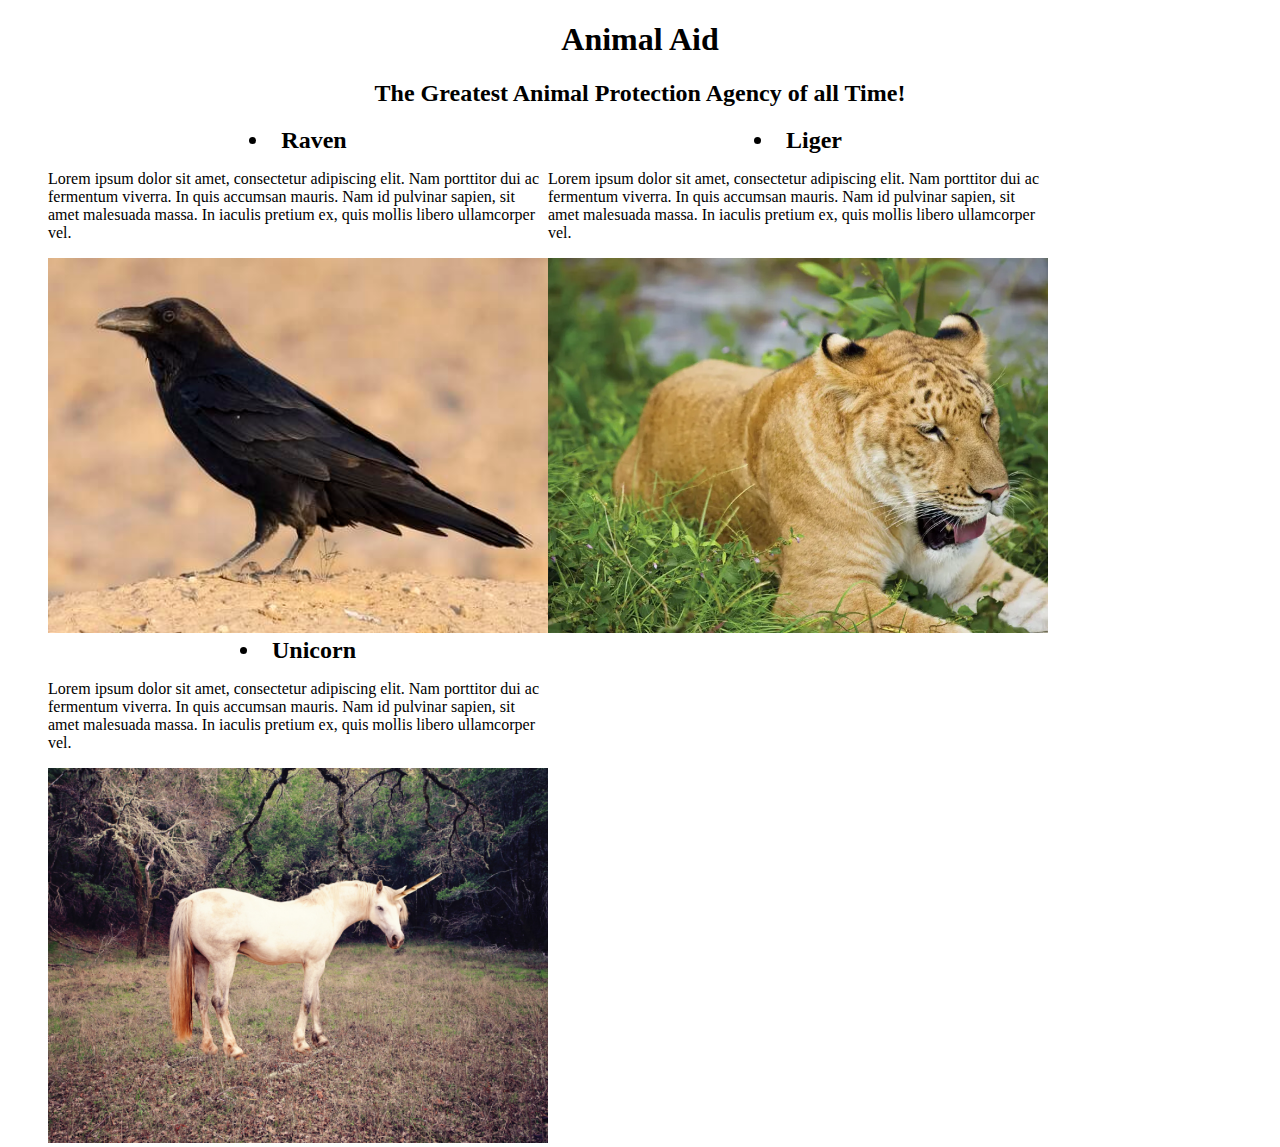
<file: index.html>
<!DOCTYPE html>
<html lang="en">
<head>
    <link href="css/style.css" rel="stylesheet" type="text/css">
    <title>Animal Shelter Webpage</title>
</head>
<body>
    <h1>Animal Aid</h1>
    <h2>The Greatest Animal Protection Agency of all Time!</h2>
    <ul>
        <div class="column">
        <li>Raven</li>
        <p>Lorem ipsum dolor sit amet, consectetur adipiscing elit. Nam porttitor dui ac fermentum viverra. In quis accumsan mauris. Nam id pulvinar sapien, sit amet malesuada massa. In iaculis pretium ex, quis mollis libero ullamcorper vel. </p>
        <img class="raven" src="img/raven.jpeg" alt="A photo of a Raven">
        </div>
        <div class="column">
        <li>Liger</li>
        <p>Lorem ipsum dolor sit amet, consectetur adipiscing elit. Nam porttitor dui ac fermentum viverra. In quis accumsan mauris. Nam id pulvinar sapien, sit amet malesuada massa. In iaculis pretium ex, quis mollis libero ullamcorper vel. </p>
        <img class="liger" src="img/Liger.webp" alt="A photo of a Liger">
        </div>
        <div class="column">
        <li>Unicorn</li>
        <p>Lorem ipsum dolor sit amet, consectetur adipiscing elit. Nam porttitor dui ac fermentum viverra. In quis accumsan mauris. Nam id pulvinar sapien, sit amet malesuada massa. In iaculis pretium ex, quis mollis libero ullamcorper vel. </p>
        <img class="unicorn" src="img/unicorn.jpeg" alt="A photo of a Unicorn">
        </div>




    </ul>
    
</body>
</html>
</file>
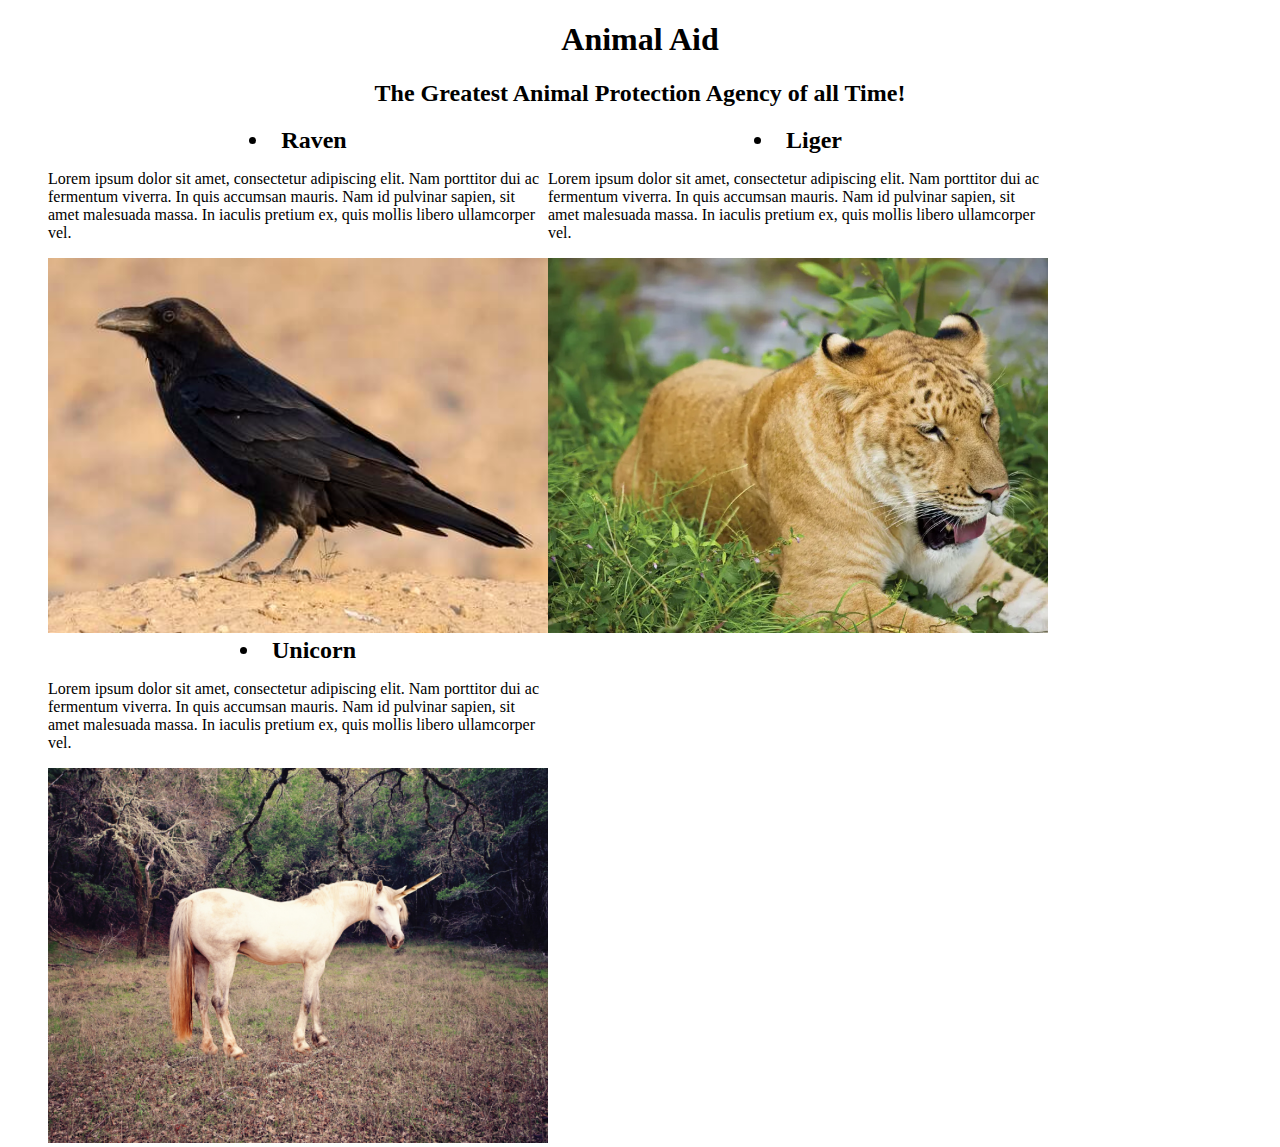
<file: animal-shelter.html>
<!DOCTYPE html>
<html lang="en">
<head>
    <link href="css/style.css" rel="stylesheet" type="text/css">
    <title>Animal Shelter Webpage</title>
</head>
<body>
    <h1>Animal Aid</h1>
    <h2>The Greatest Animal Protection Agency of all Time!</h2>
    <ul>
        <div class="column">
        <li>Raven</li>
        <p>Lorem ipsum dolor sit amet, consectetur adipiscing elit. Nam porttitor dui ac fermentum viverra. In quis accumsan mauris. Nam id pulvinar sapien, sit amet malesuada massa. In iaculis pretium ex, quis mollis libero ullamcorper vel. </p>
        <img class="raven" src="img/raven.jpeg" alt="A photo of a Raven">
        </div>
        <div class="column">
        <li>Liger</li>
        <p>Lorem ipsum dolor sit amet, consectetur adipiscing elit. Nam porttitor dui ac fermentum viverra. In quis accumsan mauris. Nam id pulvinar sapien, sit amet malesuada massa. In iaculis pretium ex, quis mollis libero ullamcorper vel. </p>
        <img class="liger" src="img/Liger.webp" alt="A photo of a Liger">
        </div>
        <div class="column">
        <li>Unicorn</li>
        <p>Lorem ipsum dolor sit amet, consectetur adipiscing elit. Nam porttitor dui ac fermentum viverra. In quis accumsan mauris. Nam id pulvinar sapien, sit amet malesuada massa. In iaculis pretium ex, quis mollis libero ullamcorper vel. </p>
        <img class="unicorn" src="img/unicorn.jpeg" alt="A photo of a Unicorn">
        </div>




    </ul>
    
</body>
</html>
</file>
<file: css/style.css>
h1 {
    text-align: center;
}

h2 {
    text-align: center;
}

.column {
    width: 500px;
    float: left;
}

.unicorn {
    width: 500px;
}

.liger {
    width: 500px;
}

.raven {
    width: 500px;
}

li {
    font-weight: bold;
    font-size: x-large;
    text-align: center;
    list-style-position: inside;
}
</file>
